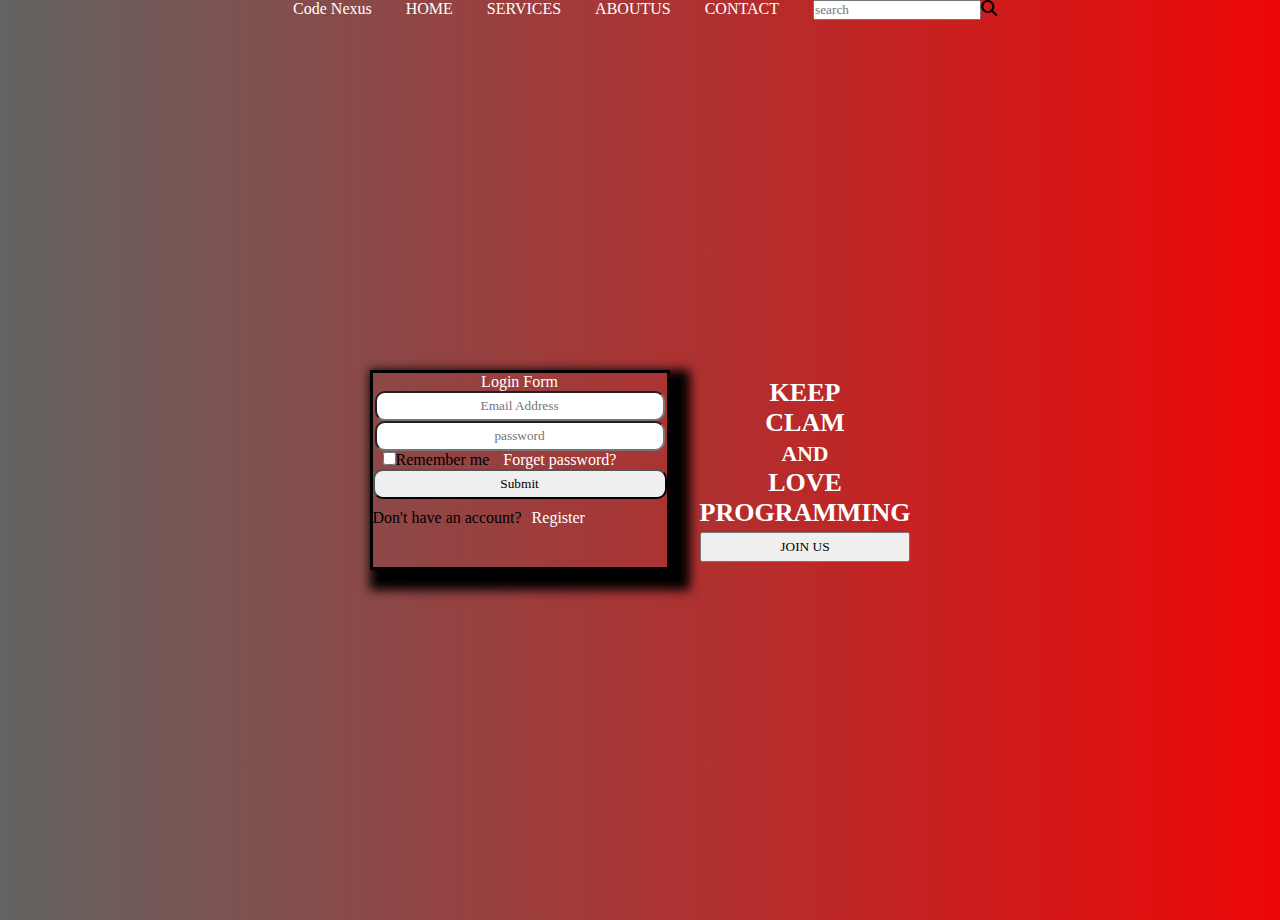
<file: index.html>
<!DOCTYPE html>
<html lang="en">
<head>
    <meta charset="UTF-8">
    <meta name="viewport" content="width=device-width, initial-scale=1.0">
    <title>second form style</title>
    <link rel="stylesheet" href="style.css">
    <link rel="stylesheet" href="https://cdnjs.cloudflare.com/ajax/libs/font-awesome/6.6.0/css/all.min.css">

</head>
<body>
    
        <div class="container">
           
            <ol>
                <li><a href="#" >Code Nexus</a></li>
                <li><a href="#" id="z">HOME</a></li>
                <li><a href="#" id="z">SERVICES</a></li>
                <li><a href="#" id="z">ABOUTUS</a></li>
                <li><a href="#" id="z">CONTACT</a></li>
                <li id="z"><input type="text" placeholder="search"><i class="fa-solid fa-magnifying-glass"></i></li>
            </ol>    
        </div>
        
        <header>


            <div class="contain">
                <div class="login">
                    Login Form
                </div>
                <div class="email">
                    <input type="text" placeholder="Email Address">
                </div>
                <div class="email">
                   <input type="password" placeholder="password">
                </div>
                <div class="remember">
                    <label><input type="checkbox">Remember me</label>
                    <a href="#">Forget password?</a>
                    
                </div>
                <div class="log">
                    <input type="submit" placeholder="Login">
                </div>
                <div class="account">
                    Don't have an account?<a href="#">Register</a>
                </div>
            </div>

            <div class="content">
                <h1>KEEP<br>
                    CLAM<br>
                    <small>AND</small><br>
                    LOVE<br>
                    PROGRAMMING<br>
                    <BUTTON>JOIN US</BUTTON>
                </h1>
            </div>
                

            
        </header>

    

</body>
</html>
</file>
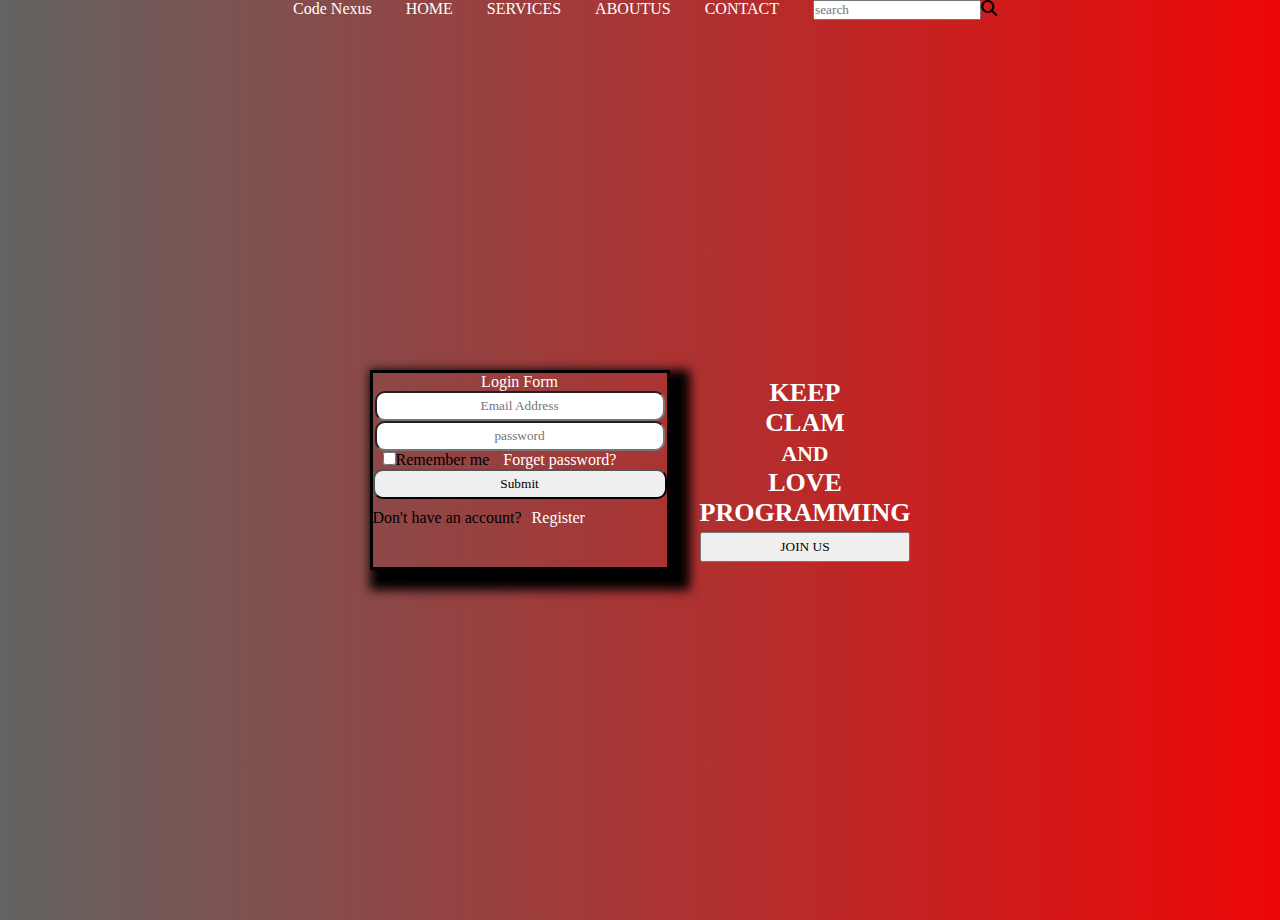
<file: indexs.html>
<!DOCTYPE html>
<html lang="en">
<head>
    <meta charset="UTF-8">
    <meta name="viewport" content="width=device-width, initial-scale=1.0">
    <title>second form style</title>
    <link rel="stylesheet" href="style.css">
    <link rel="stylesheet" href="https://cdnjs.cloudflare.com/ajax/libs/font-awesome/6.6.0/css/all.min.css">

</head>
<body>
    
        <div class="container">
           
            <ol>
                <li><a href="#" >Code Nexus</a></li>
                <li><a href="#" id="z">HOME</a></li>
                <li><a href="#" id="z">SERVICES</a></li>
                <li><a href="#" id="z">ABOUTUS</a></li>
                <li><a href="#" id="z">CONTACT</a></li>
                <li id="z"><input type="text" placeholder="search"><i class="fa-solid fa-magnifying-glass"></i></li>
            </ol>    
        </div>
        
        <header>


            <div class="contain">
                <div class="login">
                    Login Form
                </div>
                <div class="email">
                    <input type="text" placeholder="Email Address">
                </div>
                <div class="email">
                   <input type="password" placeholder="password">
                </div>
                <div class="remember">
                    <label><input type="checkbox">Remember me</label>
                    <a href="#">Forget password?</a>
                    
                </div>
                <div class="log">
                    <input type="submit" placeholder="Login">
                </div>
                <div class="account">
                    Don't have an account?<a href="#">Register</a>
                </div>
            </div>

            <div class="content">
                <h1>KEEP<br>
                    CLAM<br>
                    <small>AND</small><br>
                    LOVE<br>
                    PROGRAMMING<br>
                    <BUTTON>JOIN US</BUTTON>
                </h1>
            </div>
                

            
        </header>

    

</body>
</html>
</file>
<file: style.css>
*{
    padding:0px;
    box-sizing:border-box;
    margin:0px;
    font-family:Georgia, 'Times New Roman', Times, serif;

}
.container{
    display:flex;
    justify-content:center; 
}

li{
    display:inline;

    
}
a{
    text-decoration:none;
    color:white;
}

    



#z{
    margin-left:30px;
}
body{
  background:linear-gradient(to right,#636462,#ed0707);
}
header{
    display:inline;
}
header{
    display:flex;
    place-items:center;
    min-height:100vh;
    justify-content:center;
    gap:30px;
}
.contain{
    min-width:300px;
    min-height:200px;
    border-style:solid;
    box-shadow:10px 10px 10px 10px;
}
.login{
    text-align:center;
    color:white;
}
.content{
    text-align:center;
    font-size:small;
        
    
}
h1{
    color:white;

}
 .email input{
    text-align:center;
    border-radius:10px;
    width:100%;
    height:30px;

    
 }
 .log input{
    width:100%;
    height:30px;
    border-radius:10px;
 }
 .email {
    width:100%;
    justify-content:center;
    place-items:center;
    display:flex;
    height:30px;
    padding:2px; 
    
 }
.remember label, a{
    margin-left:10px;
}

button{
    height:30px;
    width:100%;
    text-align:center;

}
.account{
    margin-top:10px;
}
</file>
